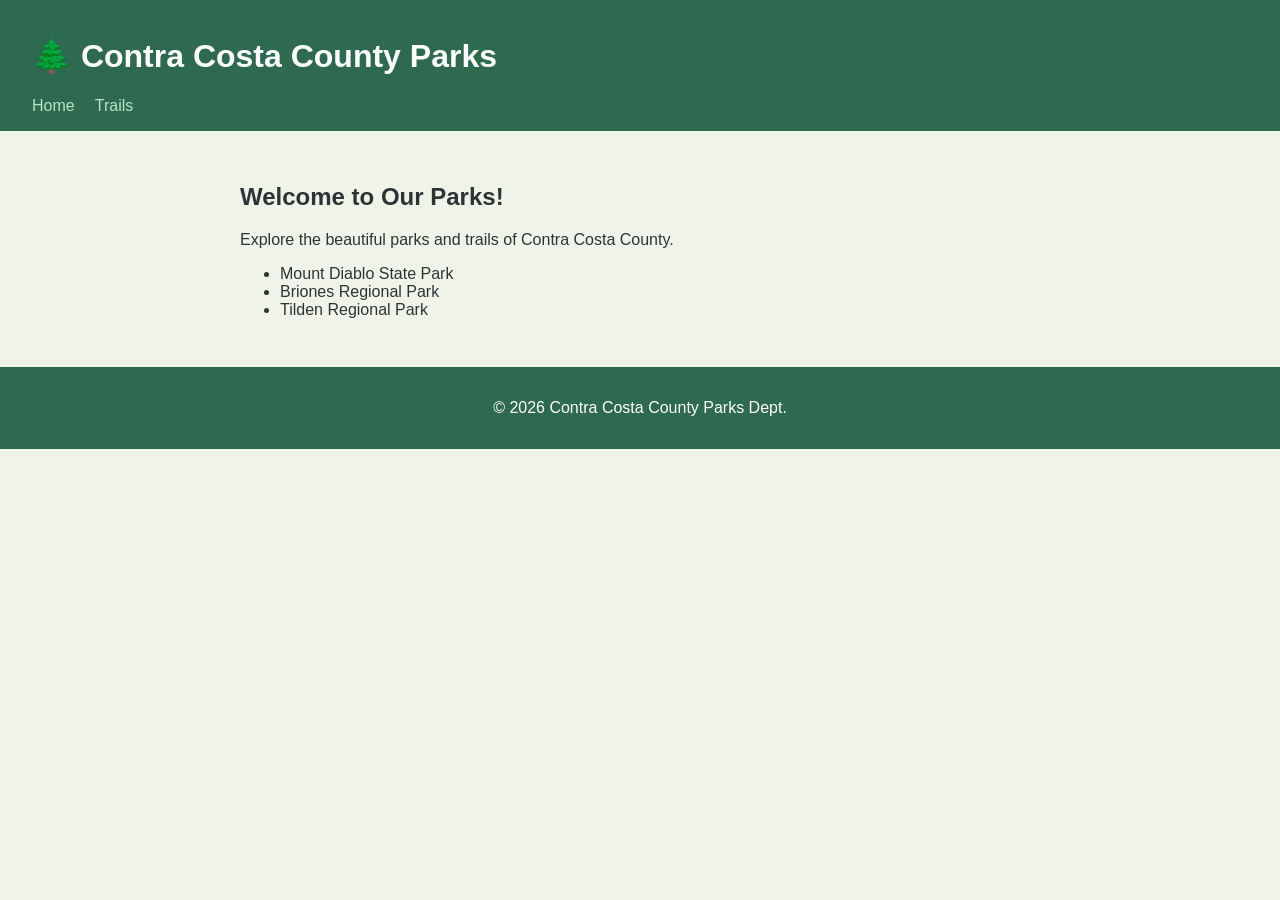
<file: src/pages/index.html>
<!DOCTYPE html>
<html lang="en">
<head>
    <meta charset="UTF-8">
    <title>Contra Costa County Parks</title>
    <link rel="stylesheet" href="../styles/main.css">
</head>
<body>
    <header>
        <h1>🌲 Contra Costa County Parks</h1>
        <nav>
            <a href="index.html">Home</a>
            <a href="trails.html">Trails</a>
        </nav>
    </header>
    <main>
        <h2>Welcome to Our Parks!</h2>
        <p>Explore the beautiful parks and trails of Contra Costa County.</p>
        <ul>
            <li>Mount Diablo State Park</li>
            <li>Briones Regional Park</li>
            <li>Tilden Regional Park</li>
        </ul>
    </main>
    <footer>
        <p>&copy; 2026 Contra Costa County Parks Dept.</p>
    </footer>
</body>
</html>
</file>
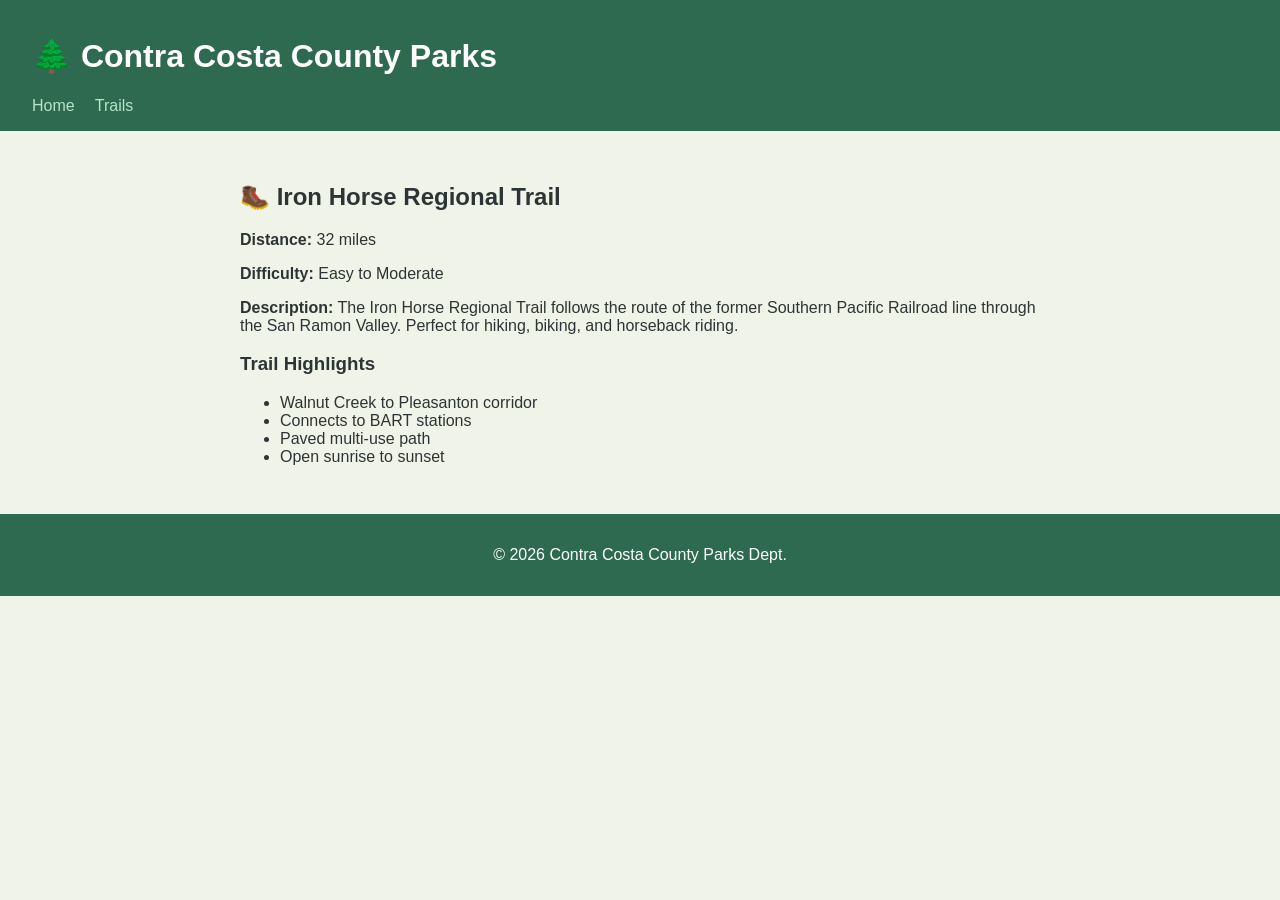
<file: src/pages/trails.html>
<!DOCTYPE html>
<html lang="en">
<head>
    <meta charset="UTF-8">
    <title>Trails - Contra Costa County Parks</title>
    <link rel="stylesheet" href="../styles/main.css">
</head>
<body>
    <header>
        <h1>🌲 Contra Costa County Parks</h1>
        <nav>
            <a href="index.html">Home</a>
            <a href="trails.html">Trails</a>
        </nav>
    </header>
    <main>
        <h2>🥾 Iron Horse Regional Trail</h2>
        <p><strong>Distance:</strong> 32 miles</p>
        <p><strong>Difficulty:</strong> Easy to Moderate</p>
        <p><strong>Description:</strong> The Iron Horse Regional Trail follows the route
        of the former Southern Pacific Railroad line through the San Ramon Valley.
        Perfect for hiking, biking, and horseback riding.</p>

        <h3>Trail Highlights</h3>
        <ul>
            <li>Walnut Creek to Pleasanton corridor</li>
            <li>Connects to BART stations</li>
            <li>Paved multi-use path</li>
            <li>Open sunrise to sunset</li>
        </ul>
    </main>
    <footer>
        <p>&copy; 2026 Contra Costa County Parks Dept.</p>
    </footer>
</body>
</html>
</file>
<file: src/styles/main.css>
body {
    font-family: 'Segoe UI', Tahoma, Geneva, Verdana, sans-serif;
    margin: 0;
    padding: 0;
    background-color: #f0f4e8;
    color: #2d3436;
}
header {
    background-color: #2d6a4f;
    color: white;
    padding: 1rem 2rem;
}
nav a {
    color: #b7e4c7;
    margin-right: 1rem;
    text-decoration: none;
}
main {
    padding: 2rem;
    max-width: 800px;
    margin: auto;
}
footer {
    text-align: center;
    padding: 1rem;
    background-color: #2d6a4f;
    color: white;
}

/* Trail page styles */
.trail-card {
    border: 2px solid #2d6a4f;
    border-radius: 8px;
    padding: 1.5rem;
    margin: 1rem 0;
    background-color: #d8f3dc;
}
.trail-card h3 {
    color: #1b4332;
}
</file>
